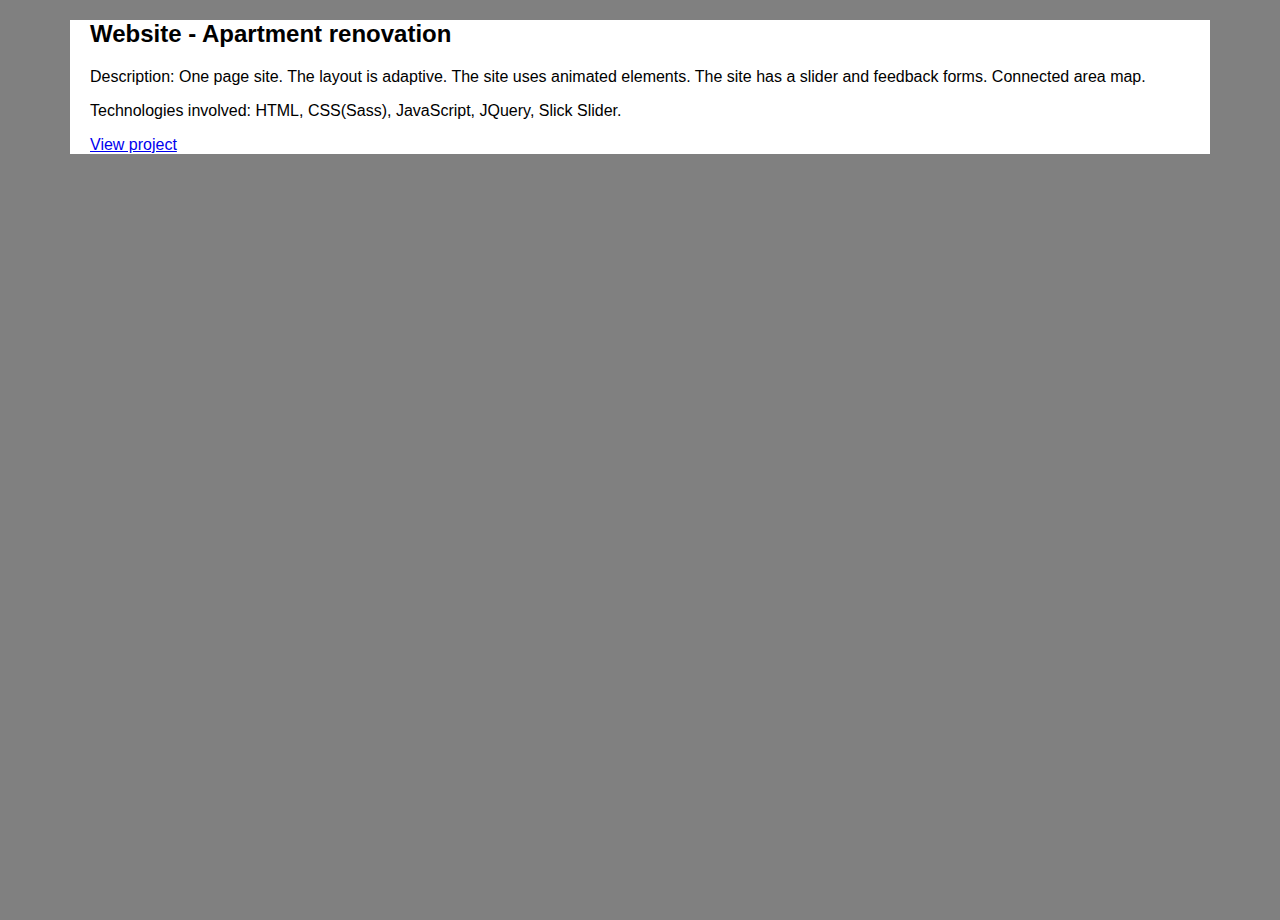
<file: pages/project1.html>
<!DOCTYPE html>
<html lang="en">
<head>
	<meta charset="UTF-8">
	<meta http-equiv="X-UA-Compatible" content="IE=edge">
	<meta name="viewport" content="width=device-width, initial-scale=1.0">
	<title>Apartment renovation</title>
	<link rel="stylesheet" href="../css/styles.css">
</head>
<body>

	<section class="section-project">
		<div class="container">
			<div class="project-content">
				<h2 class="project-title">Website - Apartment renovation</h2>
				<p class="project-description">
					<span>Description:</span>
					One page site. The layout is adaptive. The site uses animated elements. The site has a slider and feedback forms. Connected area map.
				</p>
				<p class="project-tehnologies">
					<span>Technologies involved:</span>
					HTML, CSS(Sass), JavaScript, JQuery, Slick Slider.
				</p>
				<a href="https://ax-t.ru/repair/" target="_blank">View project</a>
			</div>
		</div>
	</section>

</body>
</html>
</file>
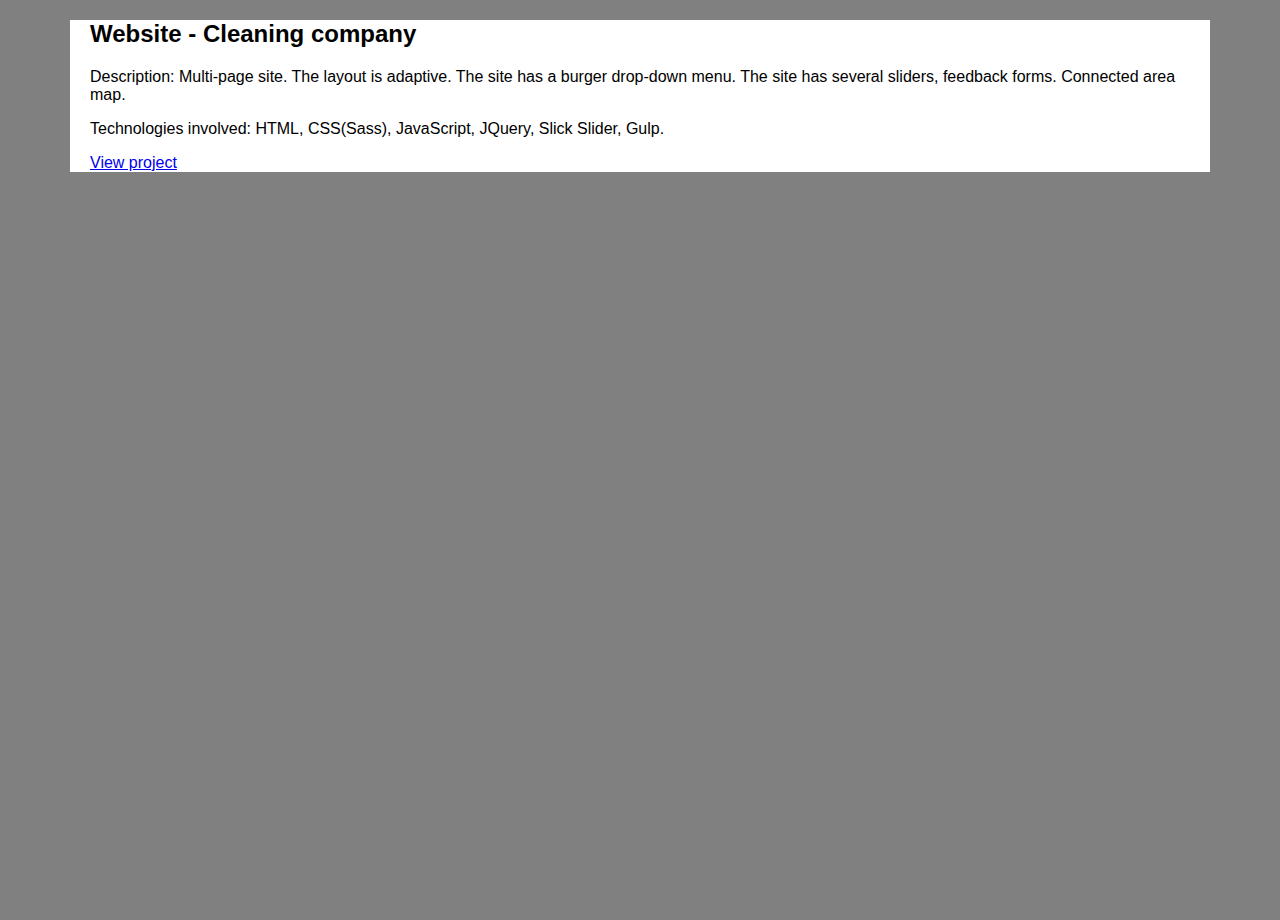
<file: pages/project2.html>
<!DOCTYPE html>
<html lang="en">
<head>
	<meta charset="UTF-8">
	<meta http-equiv="X-UA-Compatible" content="IE=edge">
	<meta name="viewport" content="width=device-width, initial-scale=1.0">
	<title>Cleaning company</title>
	<link rel="stylesheet" href="../css/styles.css">
</head>
<body>

	<section class="section-project">
		<div class="container">
			<div class="project-content">
				<h2 class="project-title">Website - Cleaning company</h2>
				<p class="project-description">
					<span>Description:</span>
					Multi-page site. The layout is adaptive. The site has a burger drop-down menu. The site has several sliders, feedback forms. Connected area map.
				</p>
				<p class="project-tehnologies">
					<span>Technologies involved:</span>
					HTML, CSS(Sass), JavaScript, JQuery, Slick Slider, Gulp.
				</p>
				<a href="https://ax-t.ru/clianing/" target="_blank">View project</a>
			</div>
		</div>
	</section>
	
</body>
</html>
</file>
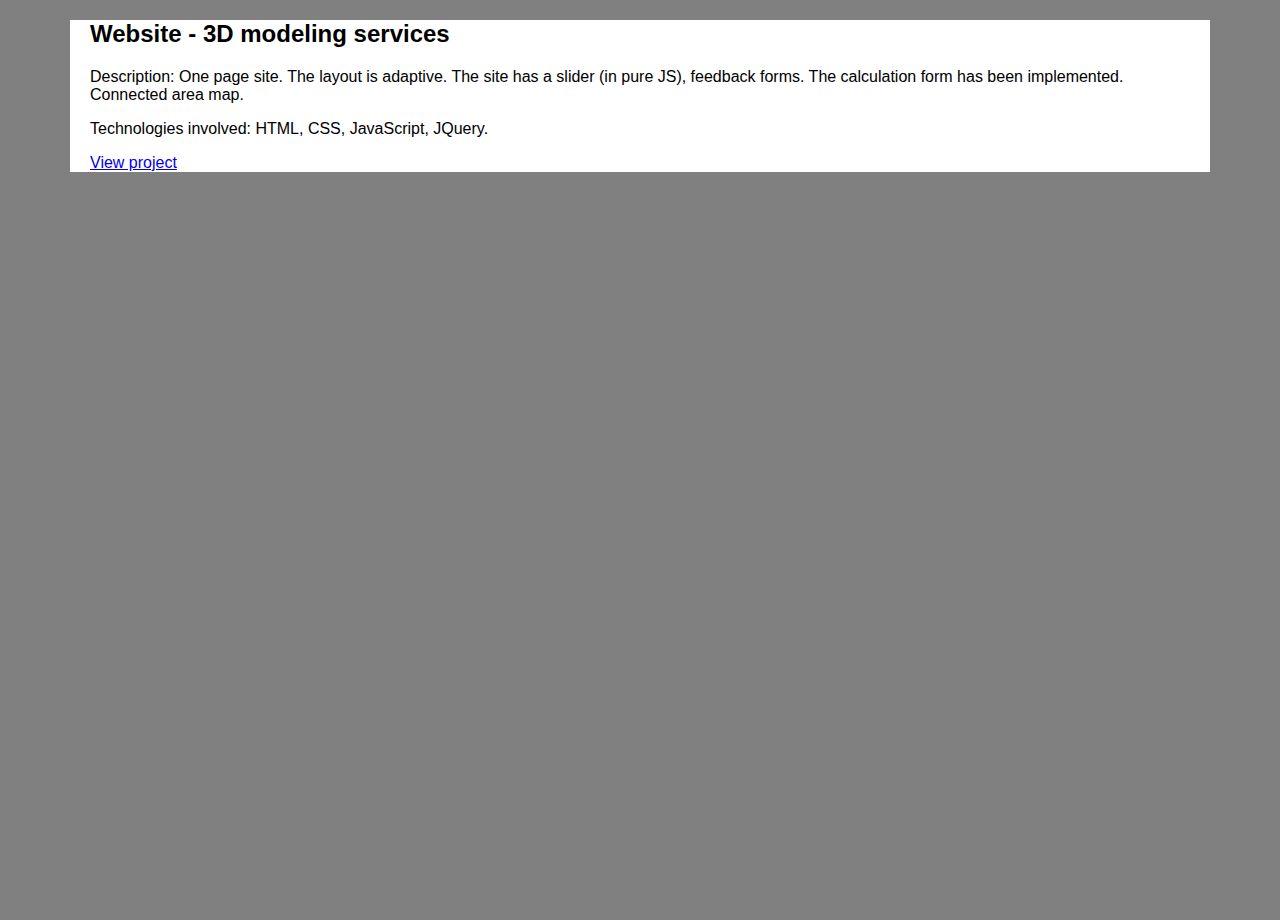
<file: pages/project3.html>
<!DOCTYPE html>
<html lang="en">
<head>
	<meta charset="UTF-8">
	<meta http-equiv="X-UA-Compatible" content="IE=edge">
	<meta name="viewport" content="width=device-width, initial-scale=1.0">
	<title>Document</title>
	<link rel="stylesheet" href="../css/styles.css">
</head>
<body>
	<section class="section-project">
		<div class="container">
			<div class="project-content">
				<h2 class="project-title">Website - 3D modeling services</h2>
				<p class="project-description">
					<span>Description:</span>
					One page site. The layout is adaptive. The site has a slider (in pure JS), feedback forms. The calculation form has been implemented. Connected area map.
				</p>
				<p class="project-tehnologies">
					<span>Technologies involved:</span>
					HTML, CSS, JavaScript, JQuery.
				</p>
				<a href="https://ax-t.ru/23Degree/" target="_blank">View project</a>
			</div>
		</div>
	</section>
</body>
</html>
</file>
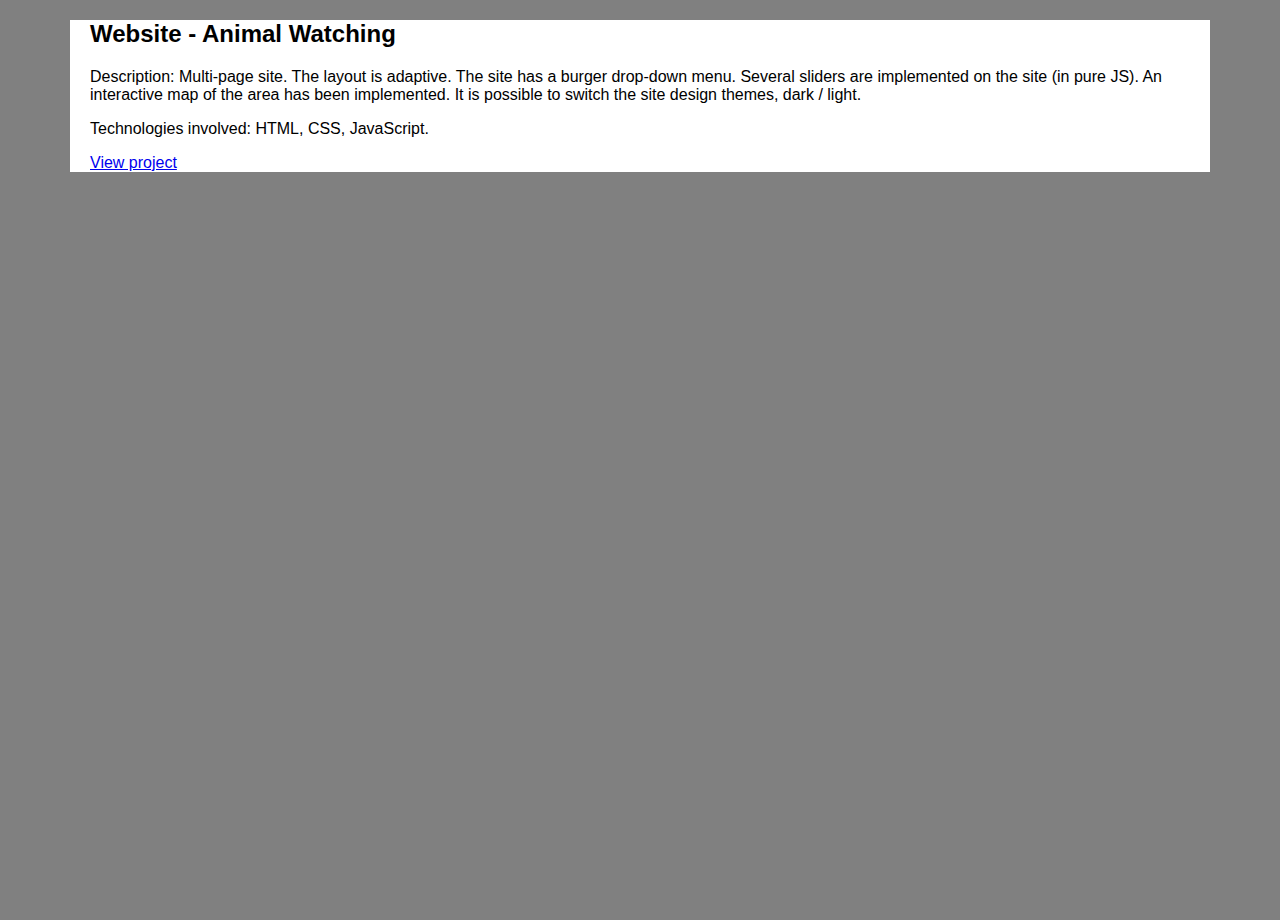
<file: pages/project4.html>
<!DOCTYPE html>
<html lang="en">
<head>
	<meta charset="UTF-8">
	<meta http-equiv="X-UA-Compatible" content="IE=edge">
	<meta name="viewport" content="width=device-width, initial-scale=1.0">
	<title>Animal Watching</title>
	<link rel="stylesheet" href="../css/styles.css">
</head>
<body>
	<section class="section-project">
		<div class="container">
			<div class="project-content">
				<h2 class="project-title">Website - Animal Watching</h2>
				<p class="project-description">
					<span>Description:</span>
					Multi-page site. The layout is adaptive. The site has a burger drop-down menu. Several sliders are implemented on the site (in pure JS). An interactive map of the area has been implemented. It is possible to switch the site design themes, dark / light.
				</p>
				<p class="project-tehnologies">
					<span>Technologies involved:</span>
					HTML, CSS, JavaScript.
				</p>
				<a href="https://ax-t.ru/online-zoo/" target="_blank">View project</a>
			</div>
		</div>
	</section>
</body>
</html>
</file>
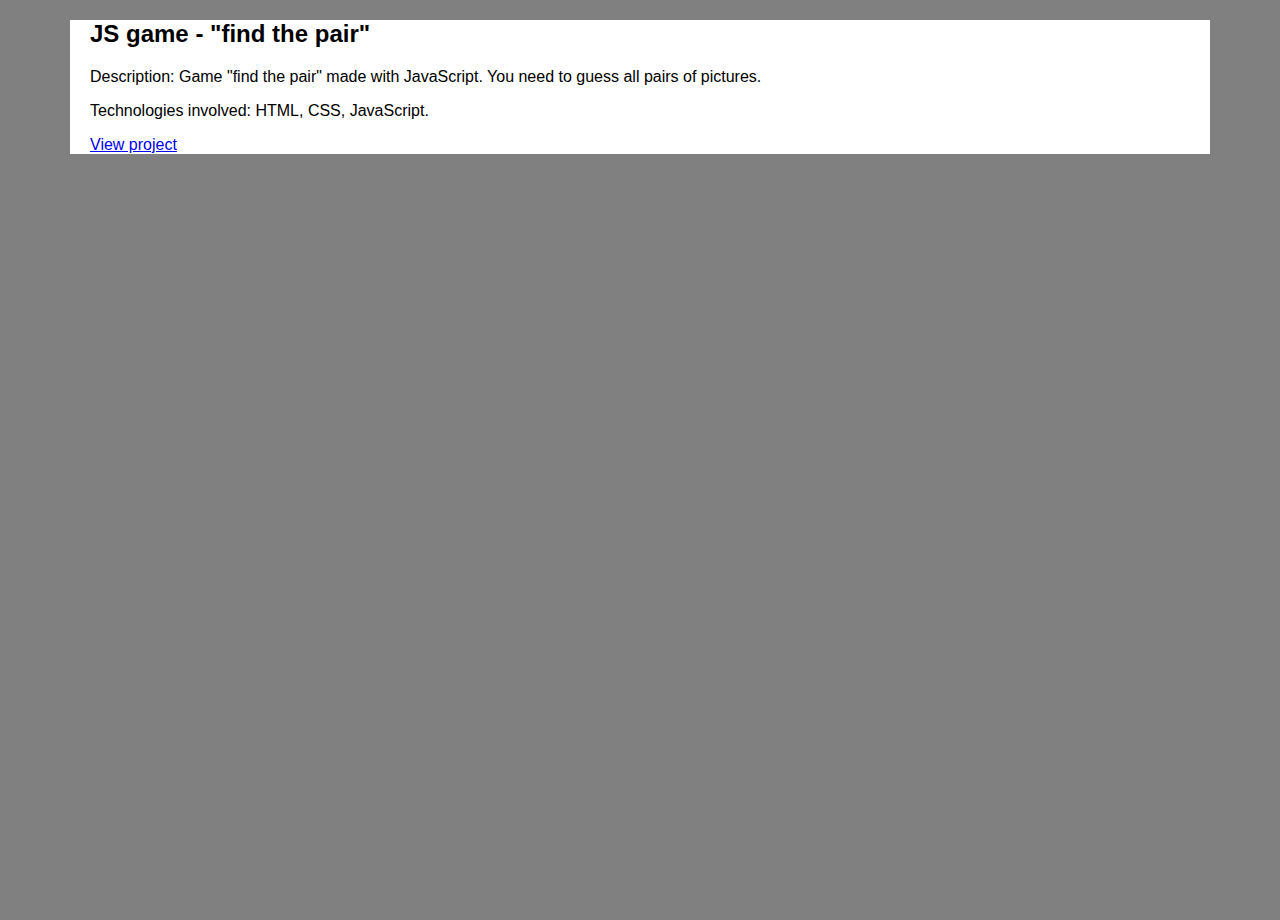
<file: pages/project5.html>
<!DOCTYPE html>
<html lang="en">
<head>
	<meta charset="UTF-8">
	<meta http-equiv="X-UA-Compatible" content="IE=edge">
	<meta name="viewport" content="width=device-width, initial-scale=1.0">
	<title>find the pair</title>
	<link rel="stylesheet" href="../css/styles.css">
</head>
<body>
	
	<section class="section-project">
		<div class="container">
			<div class="project-content">
				<h2 class="project-title">JS game - &quot;find the pair&quot;</h2>
				<p class="project-description">
					<span>Description:</span>
					Game "find the pair" made with JavaScript. You need to guess all pairs of pictures.
				</p>
				<p class="project-tehnologies">
					<span>Technologies involved:</span>
					HTML, CSS, JavaScript.
				</p>
				<a href="https://ax-t.ru/game-find-the-pair/" target="_blank">View project</a>
			</div>
		</div>
	</section>

</body>
</html>
</file>
<file: css/styles.css>
*, *::before, *::after {
	box-sizing: inherit
}

* {box-sizing: border-box}

html, body {
	width: 100%;
	height: 100%;
	margin: 0;
}

body {
	font-family: sans-serif;
	background-color: grey;
}

img {
	max-width: 100%;
	max-height: 100%;
}

.container {
	width: 1140px;
	height: 100%;
	margin: 0 auto;
	padding-left: 20px;
	padding-right: 20px;
	background-color: white;
}

@media(max-width: 1200px) {
	.container {
		width: auto;
	}
}
</file>
